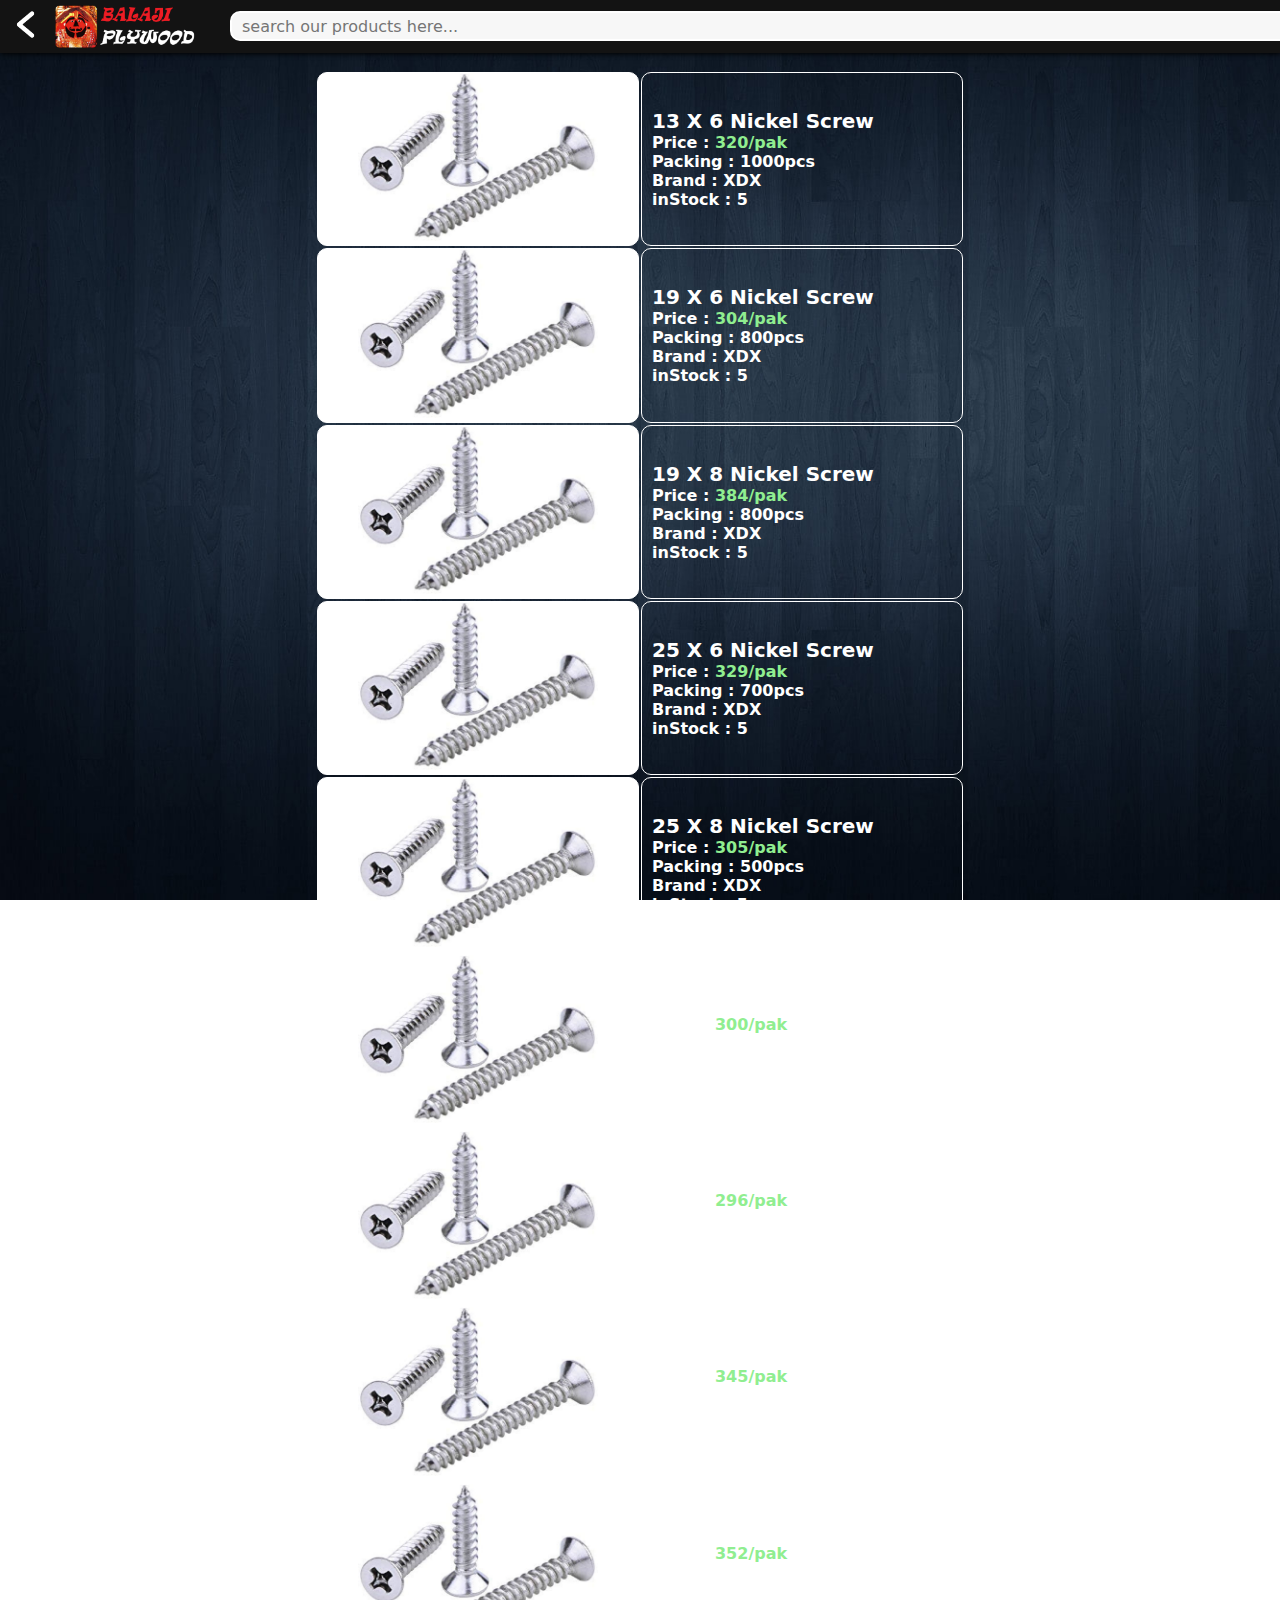
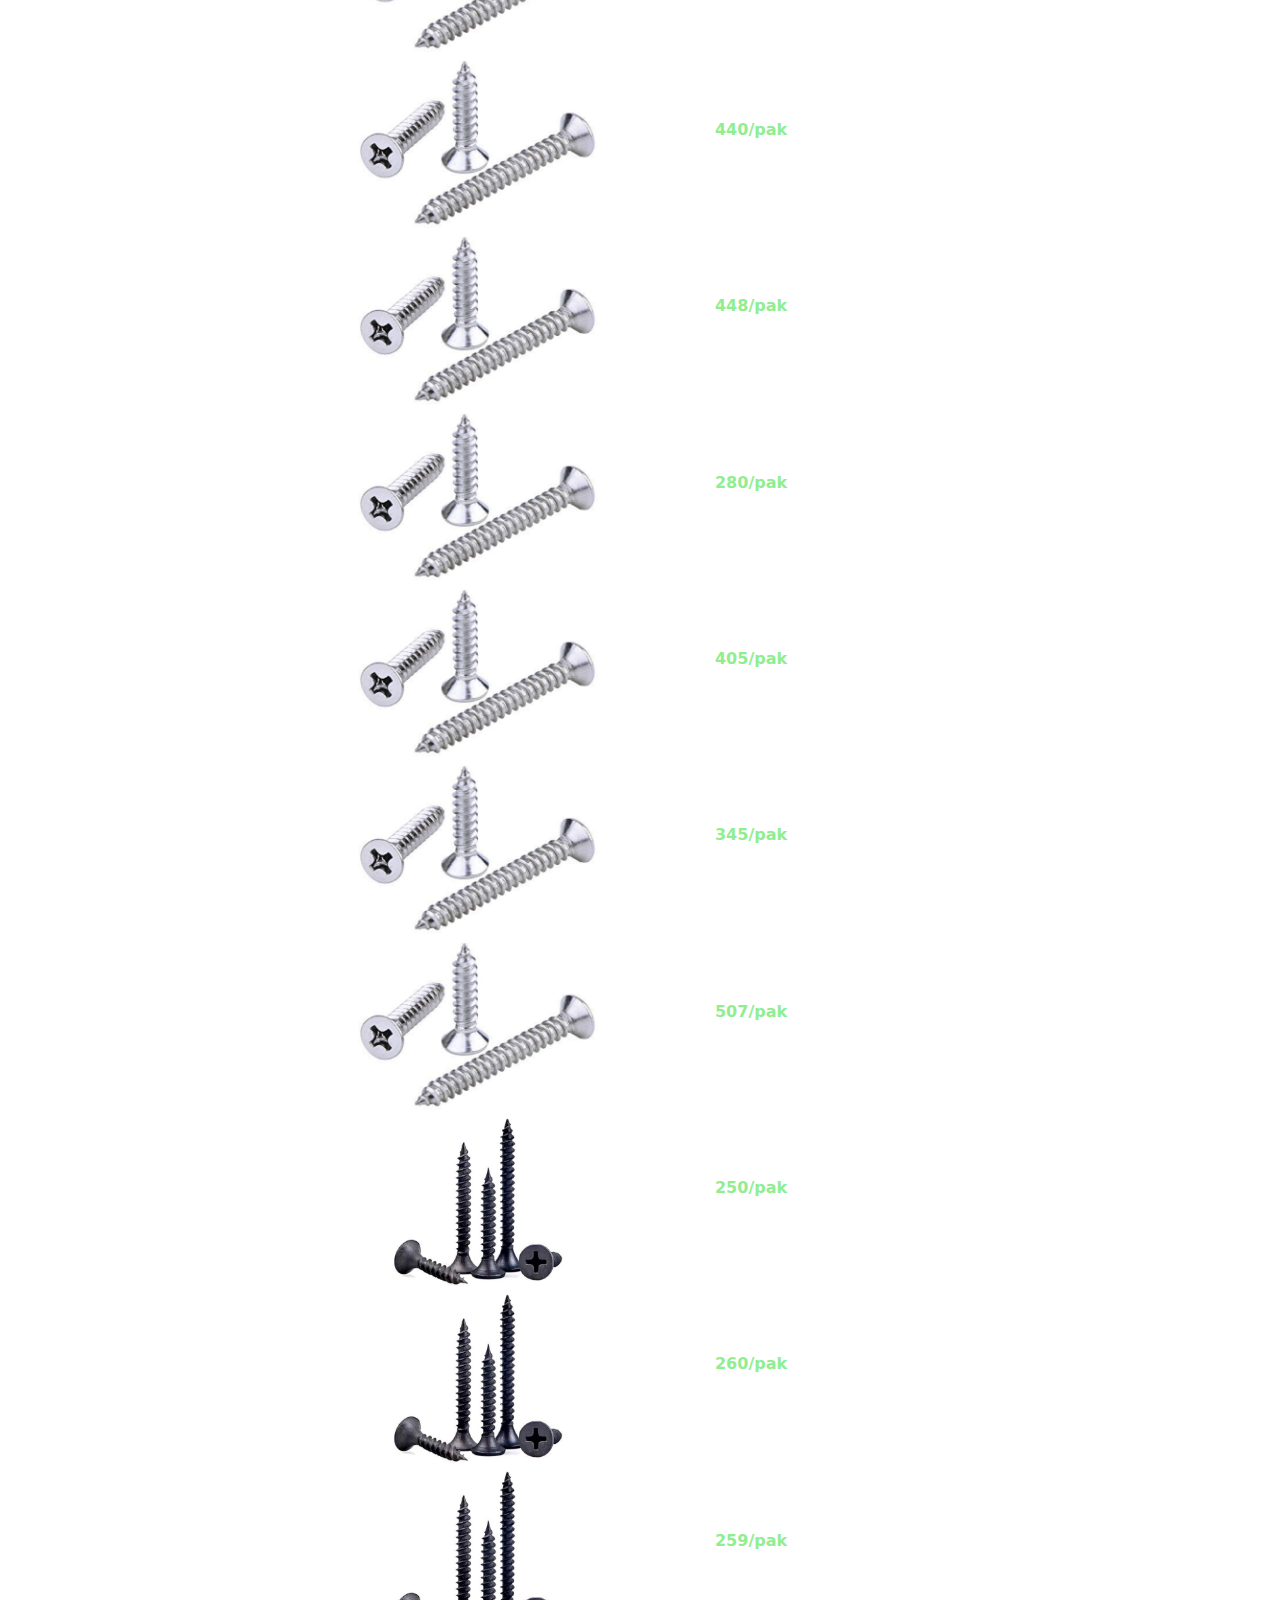
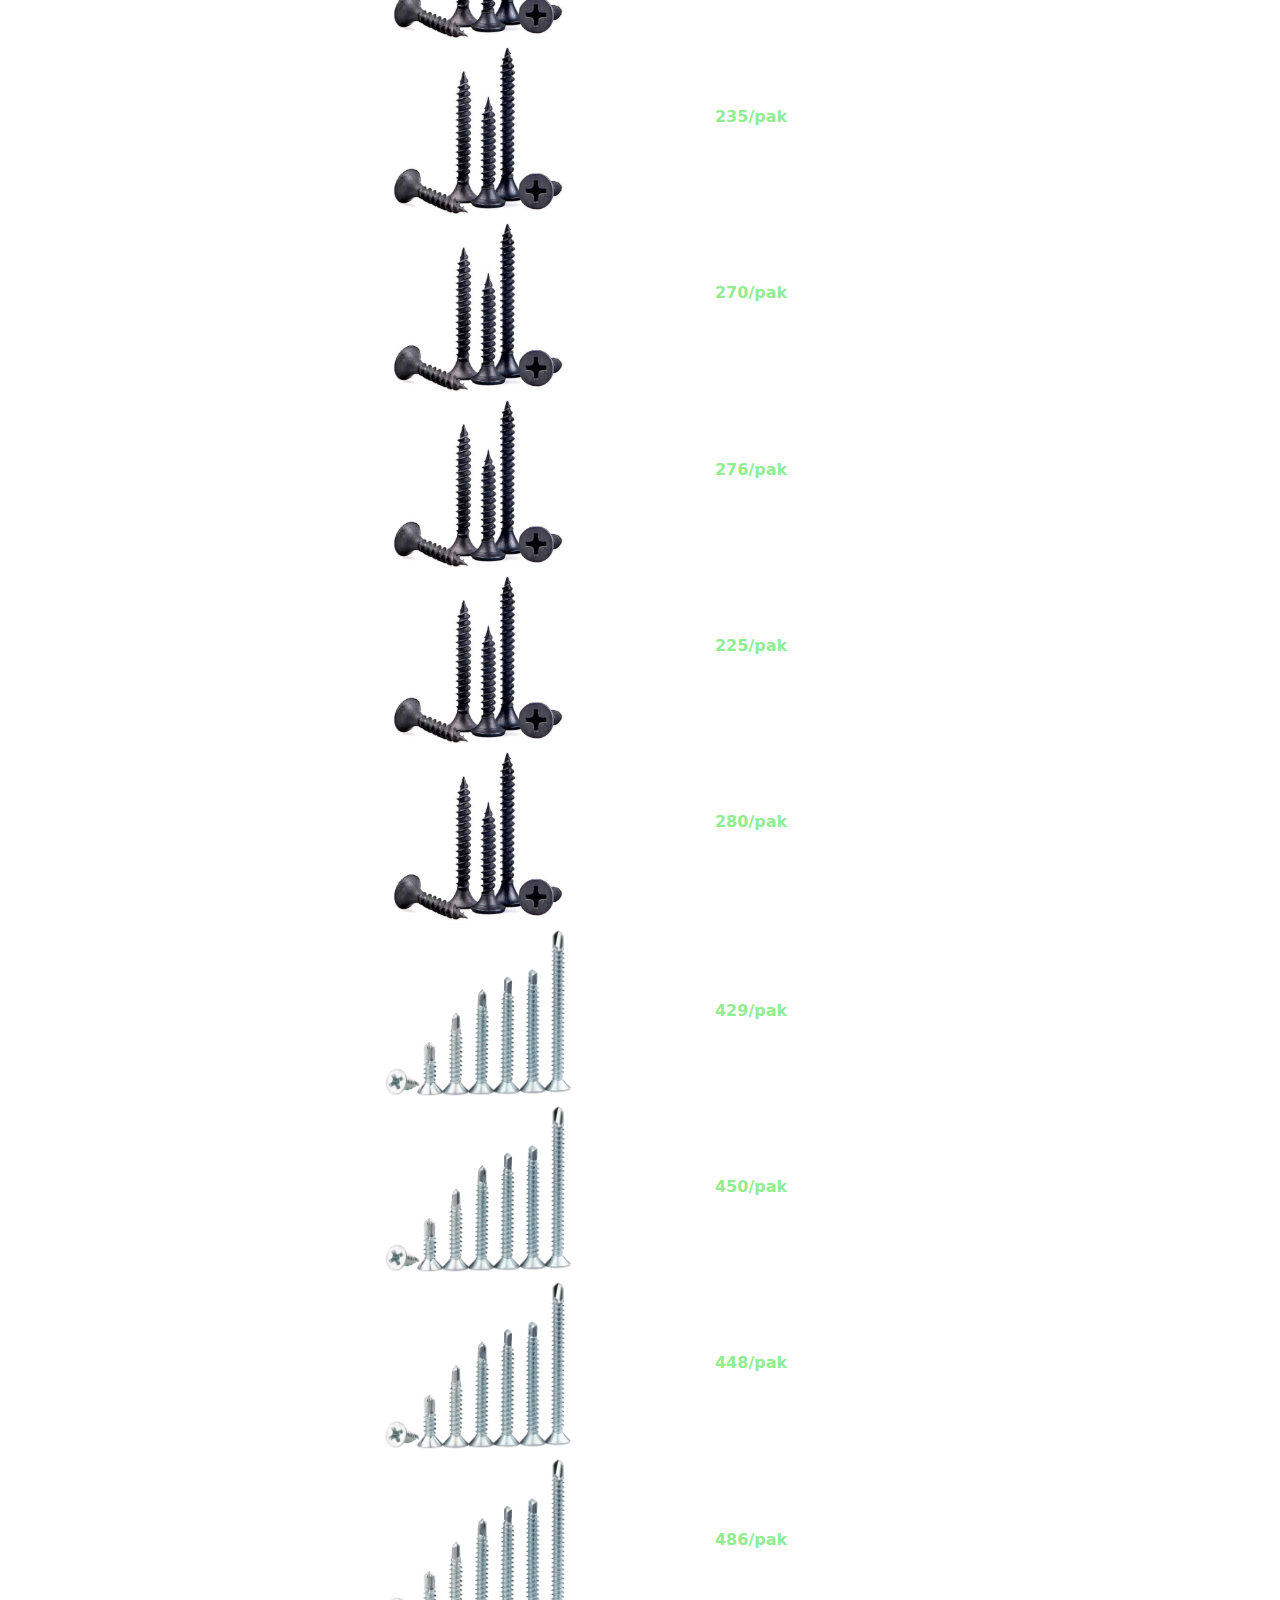
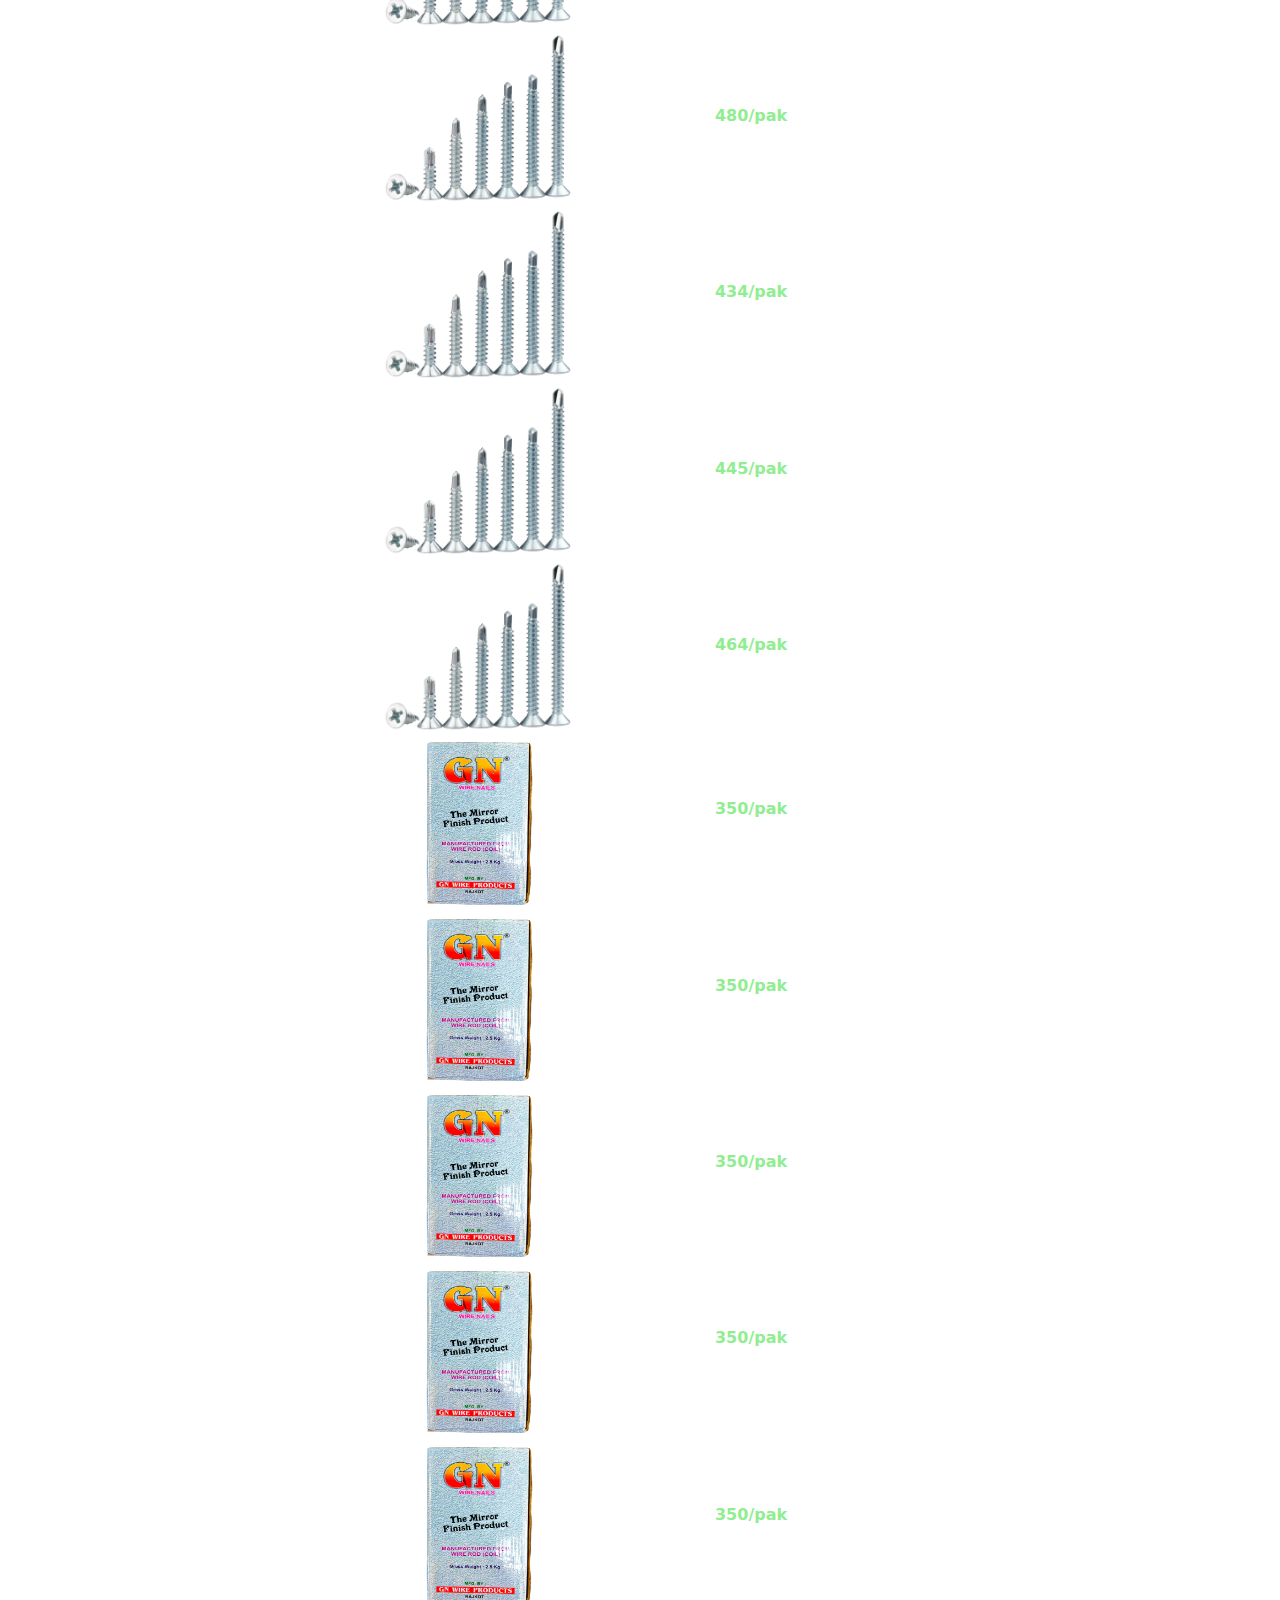
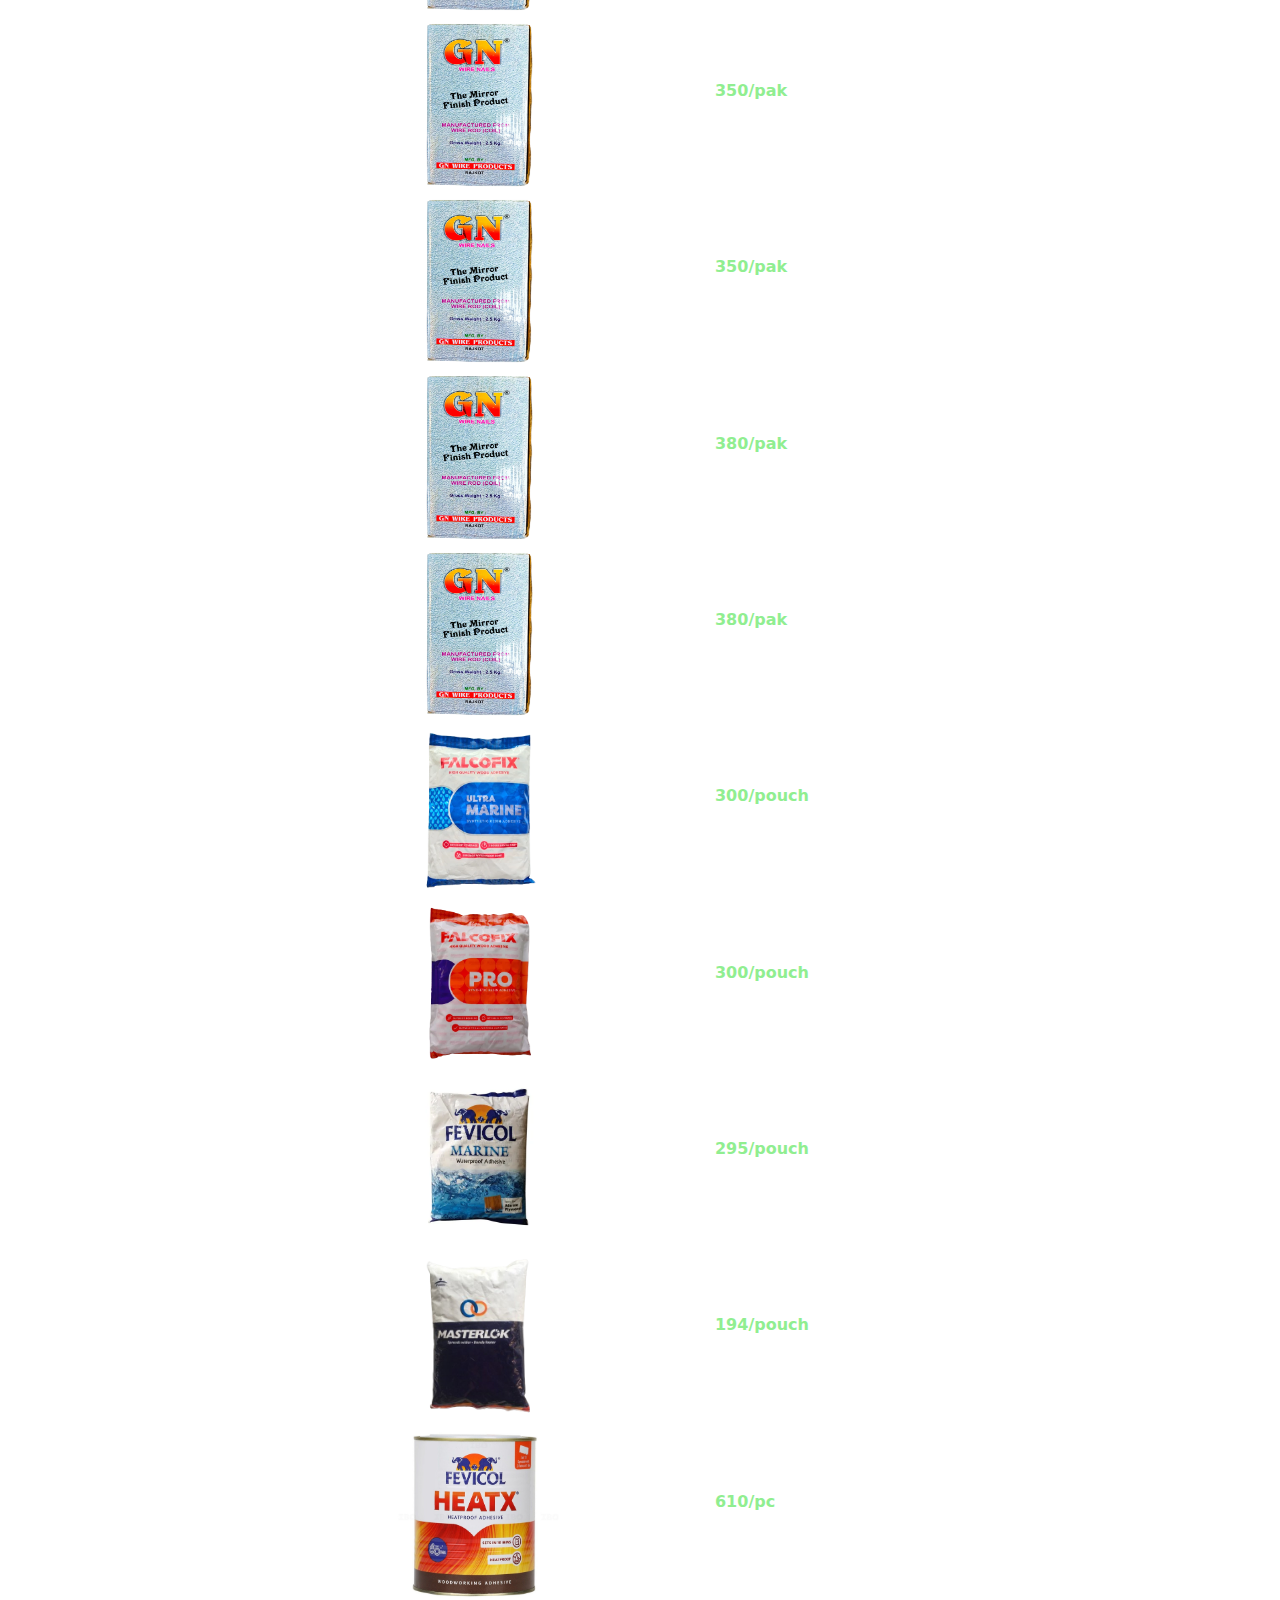
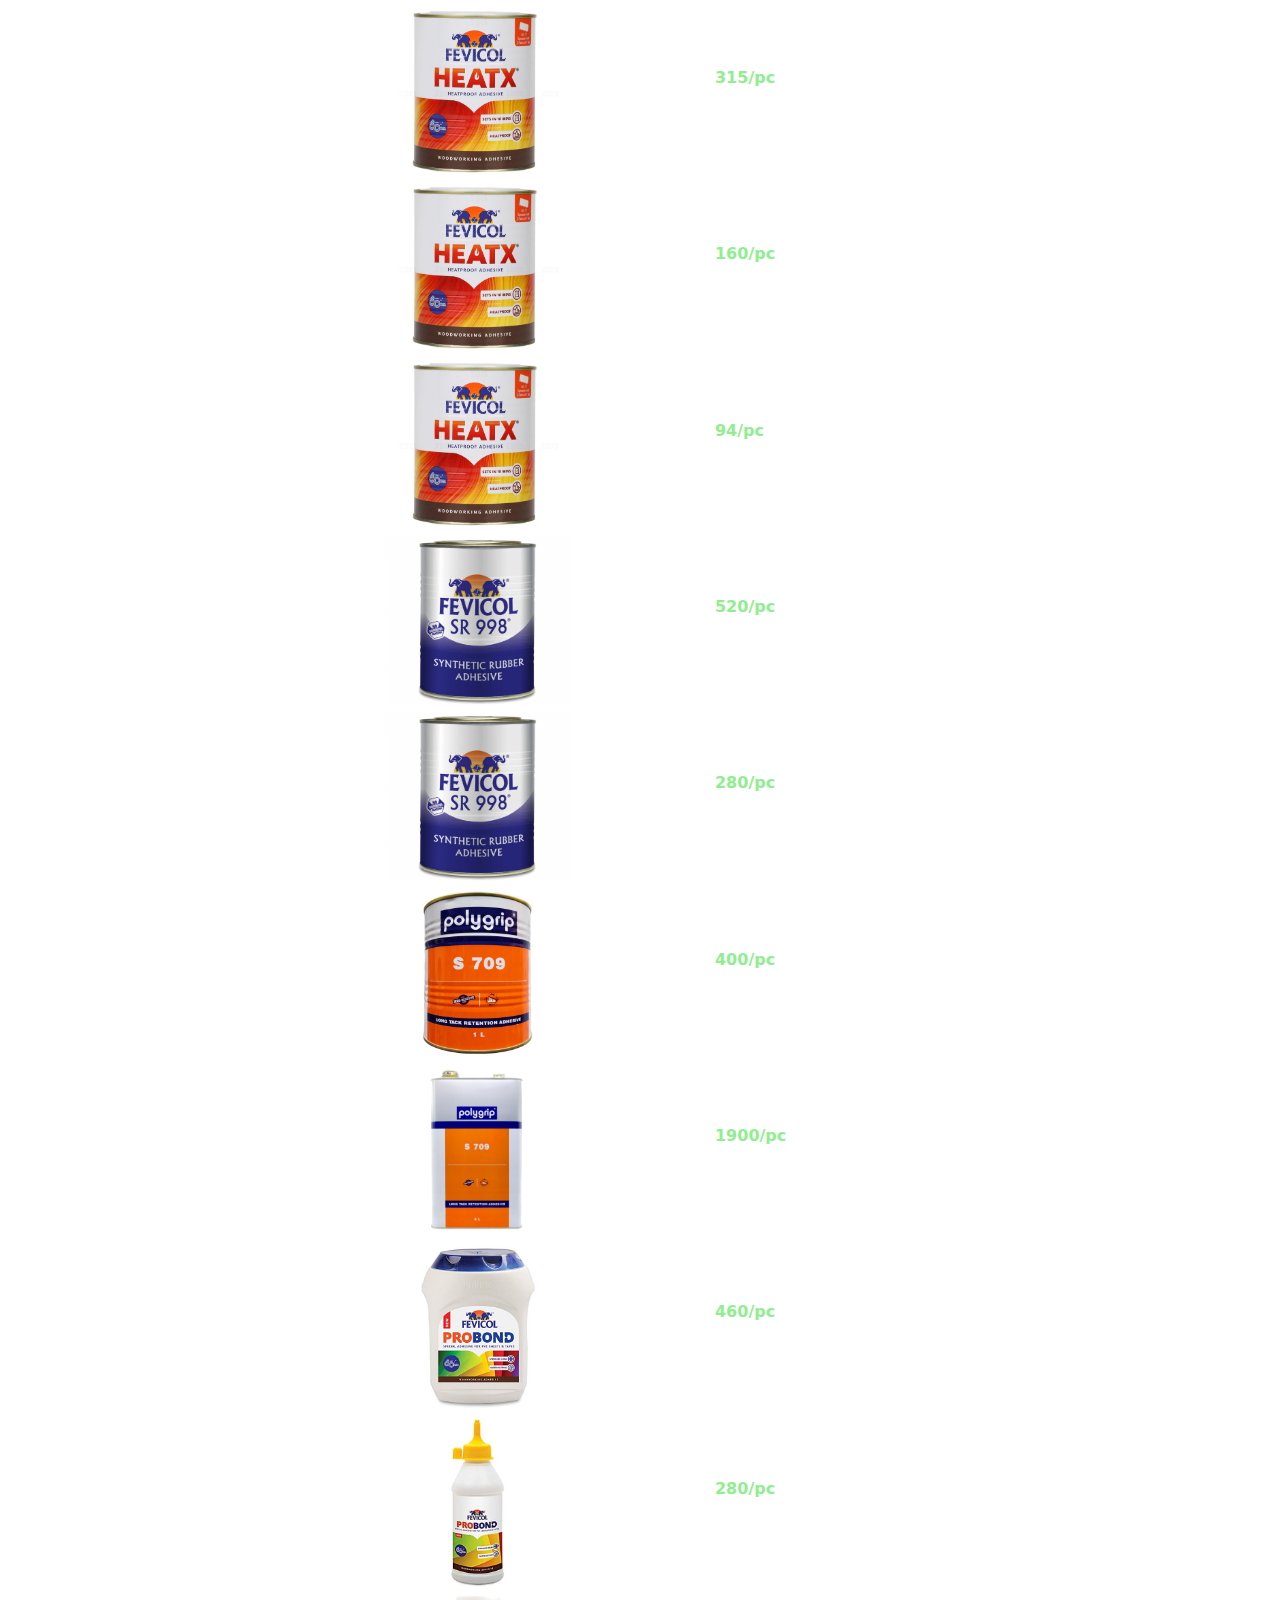
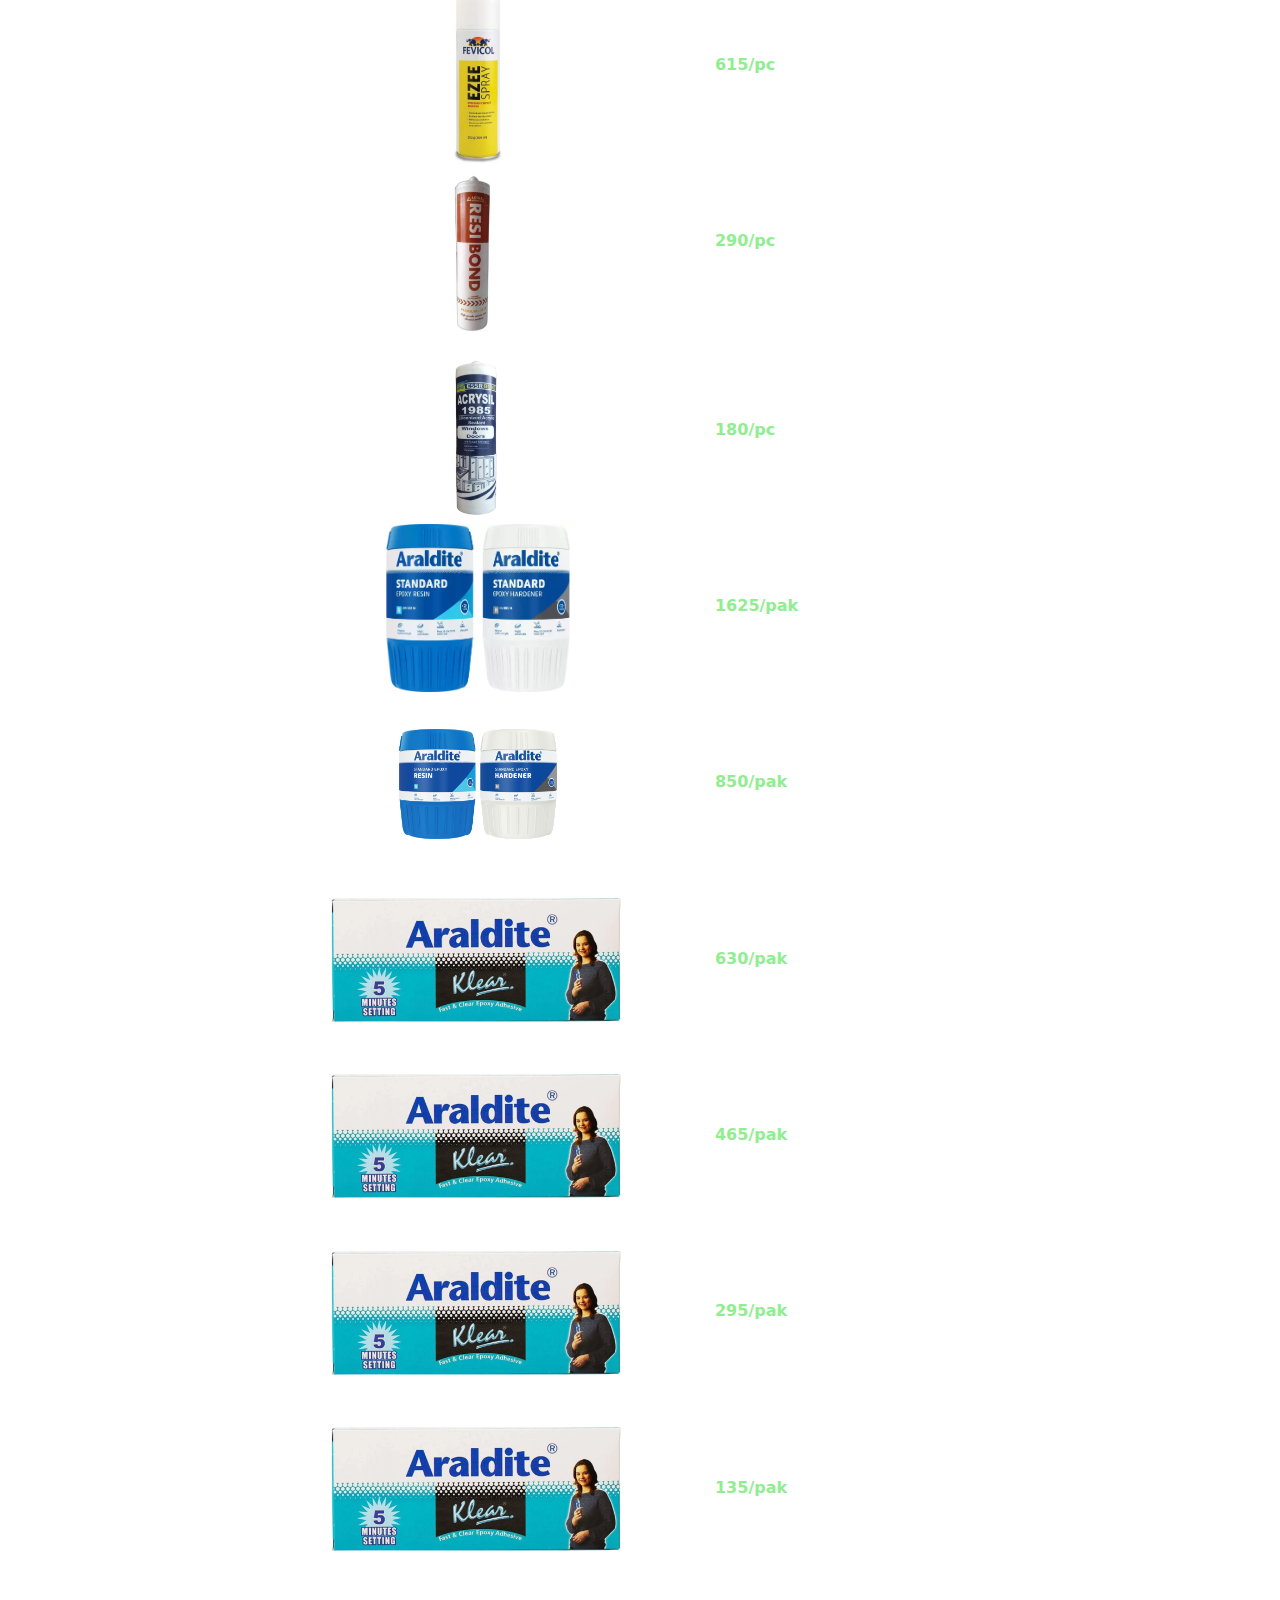
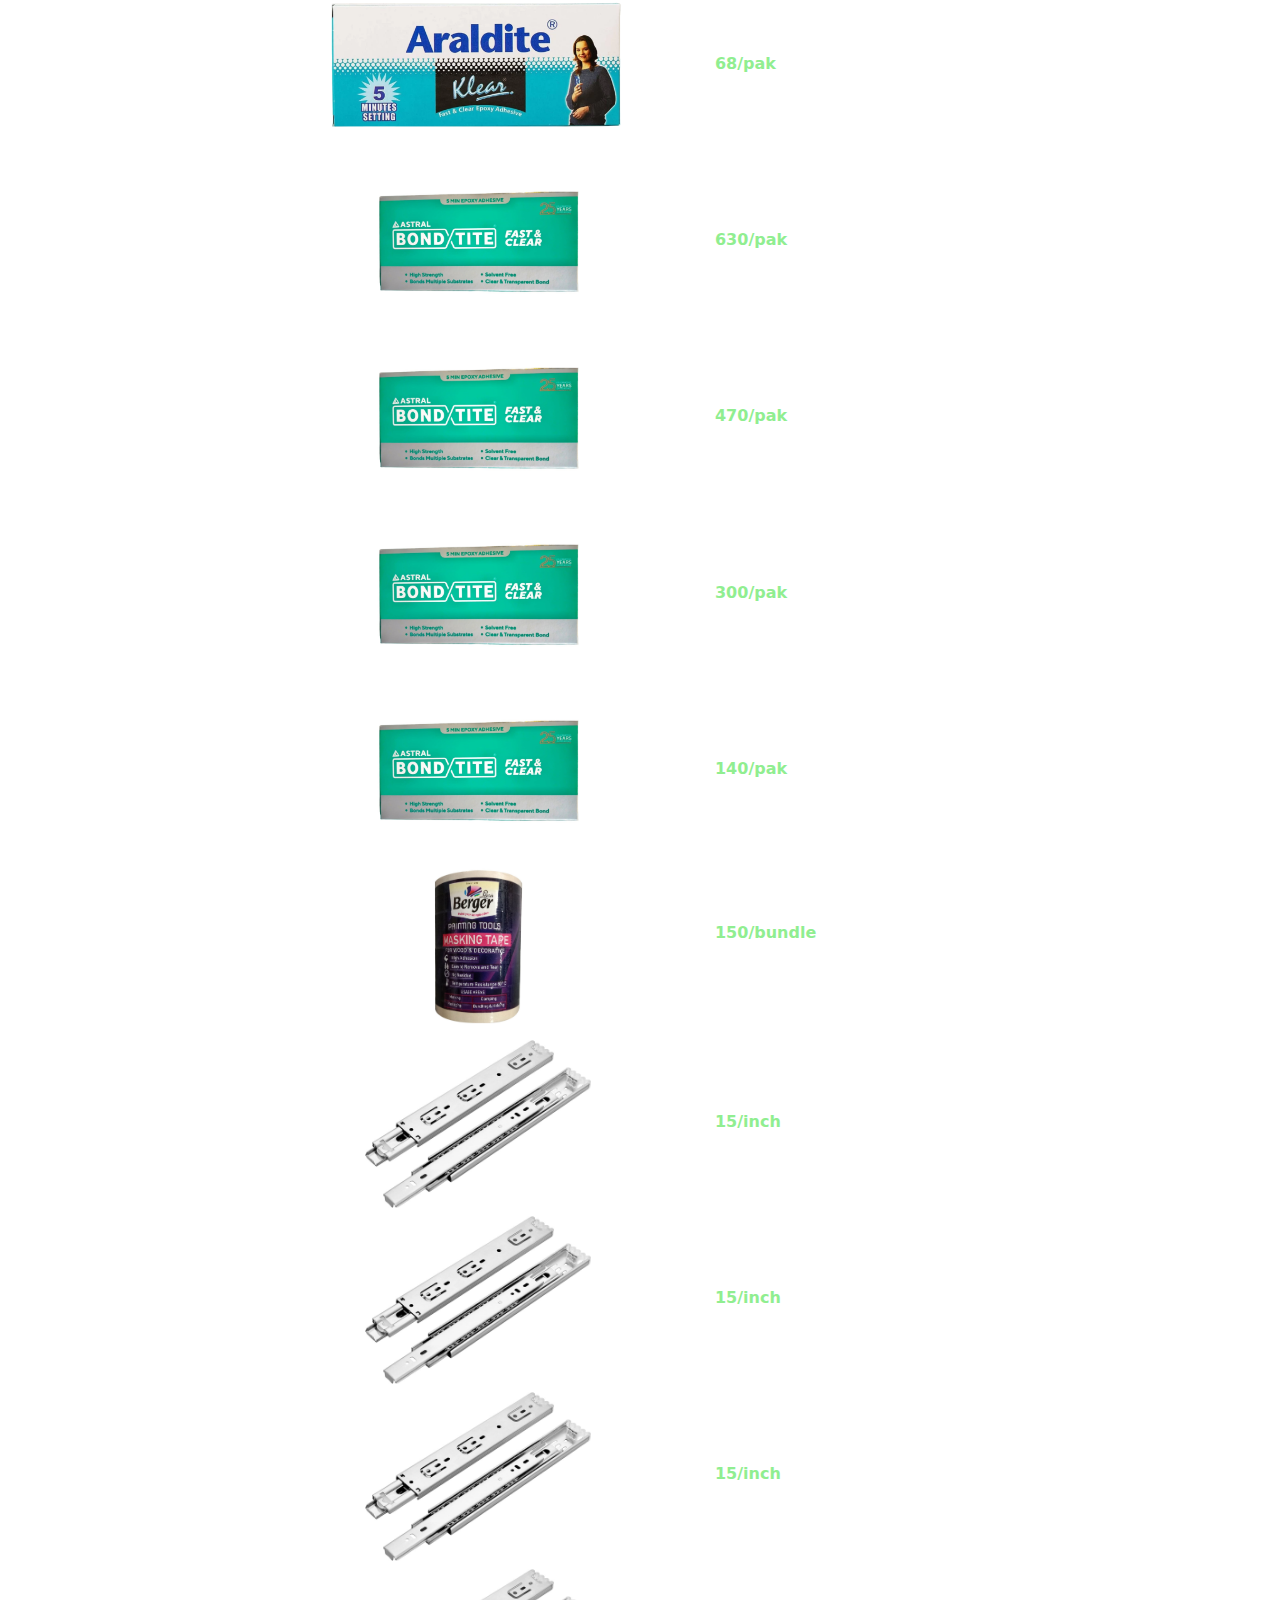
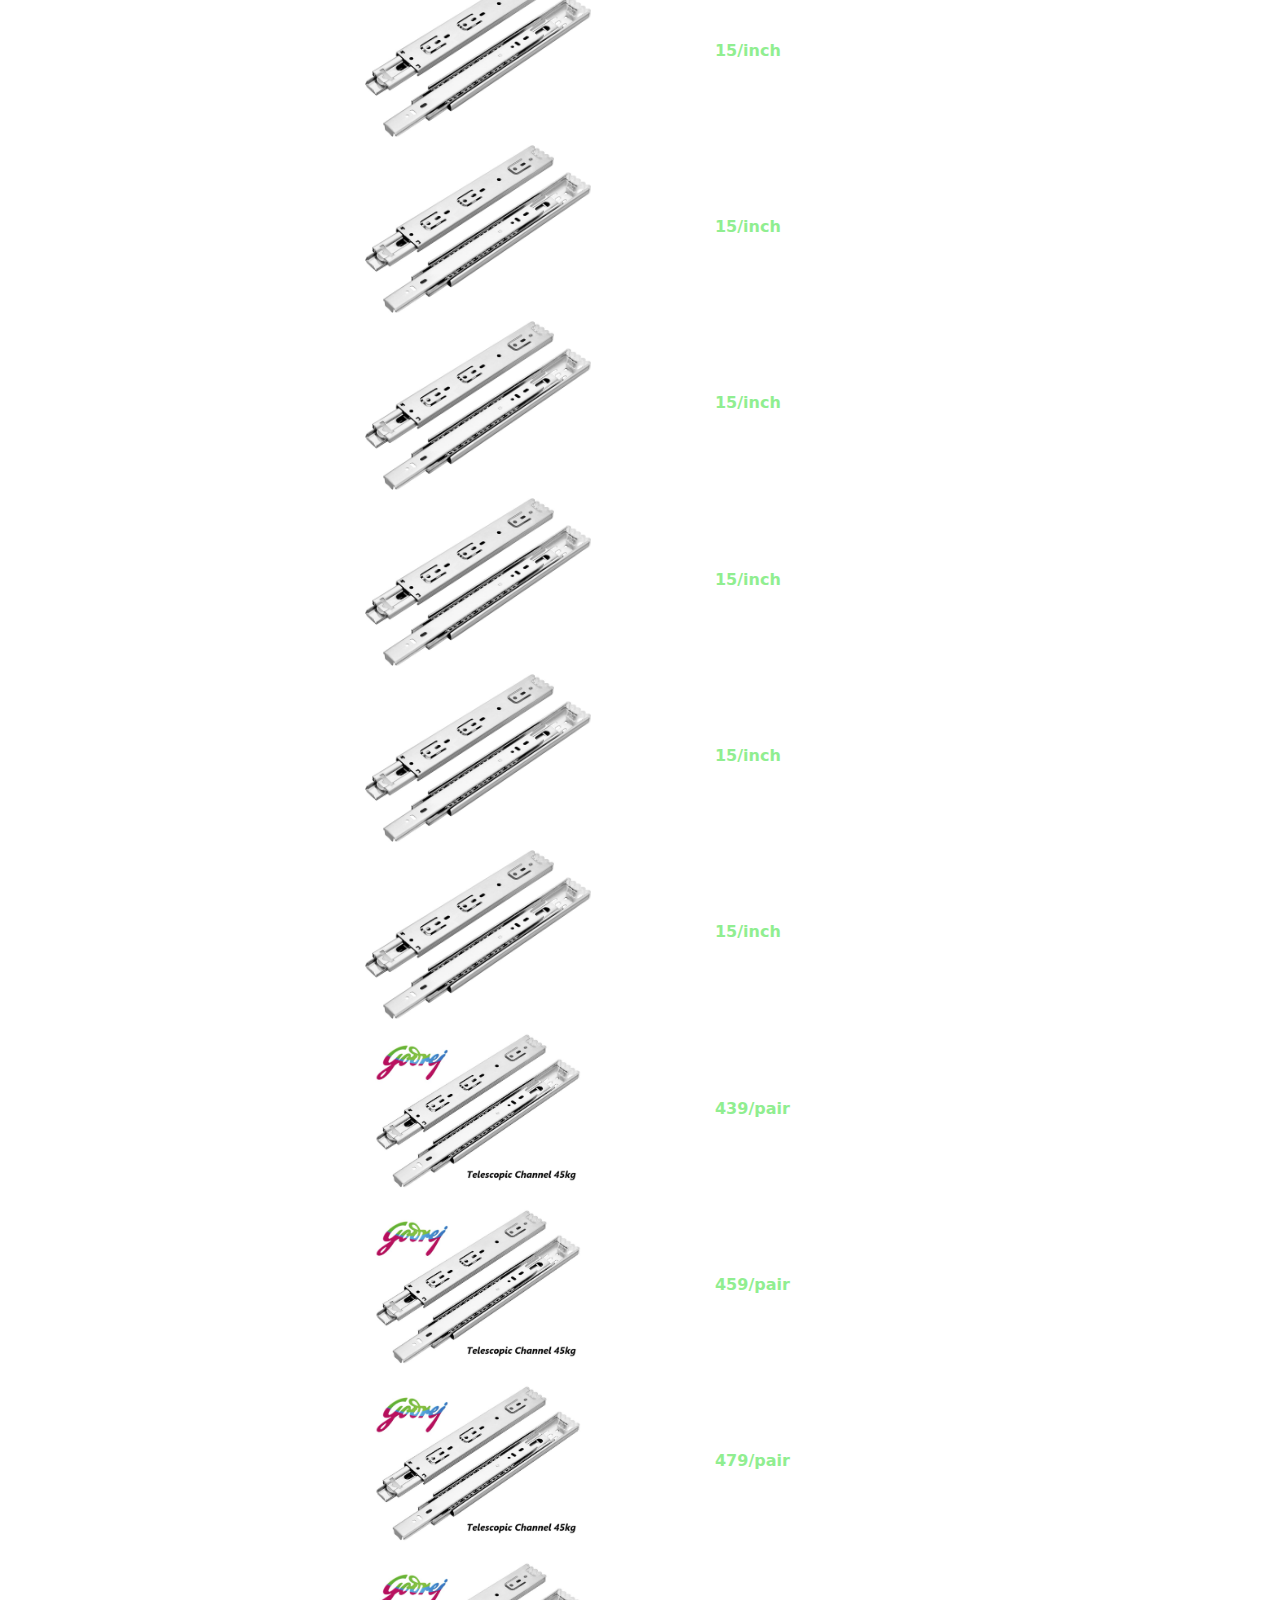
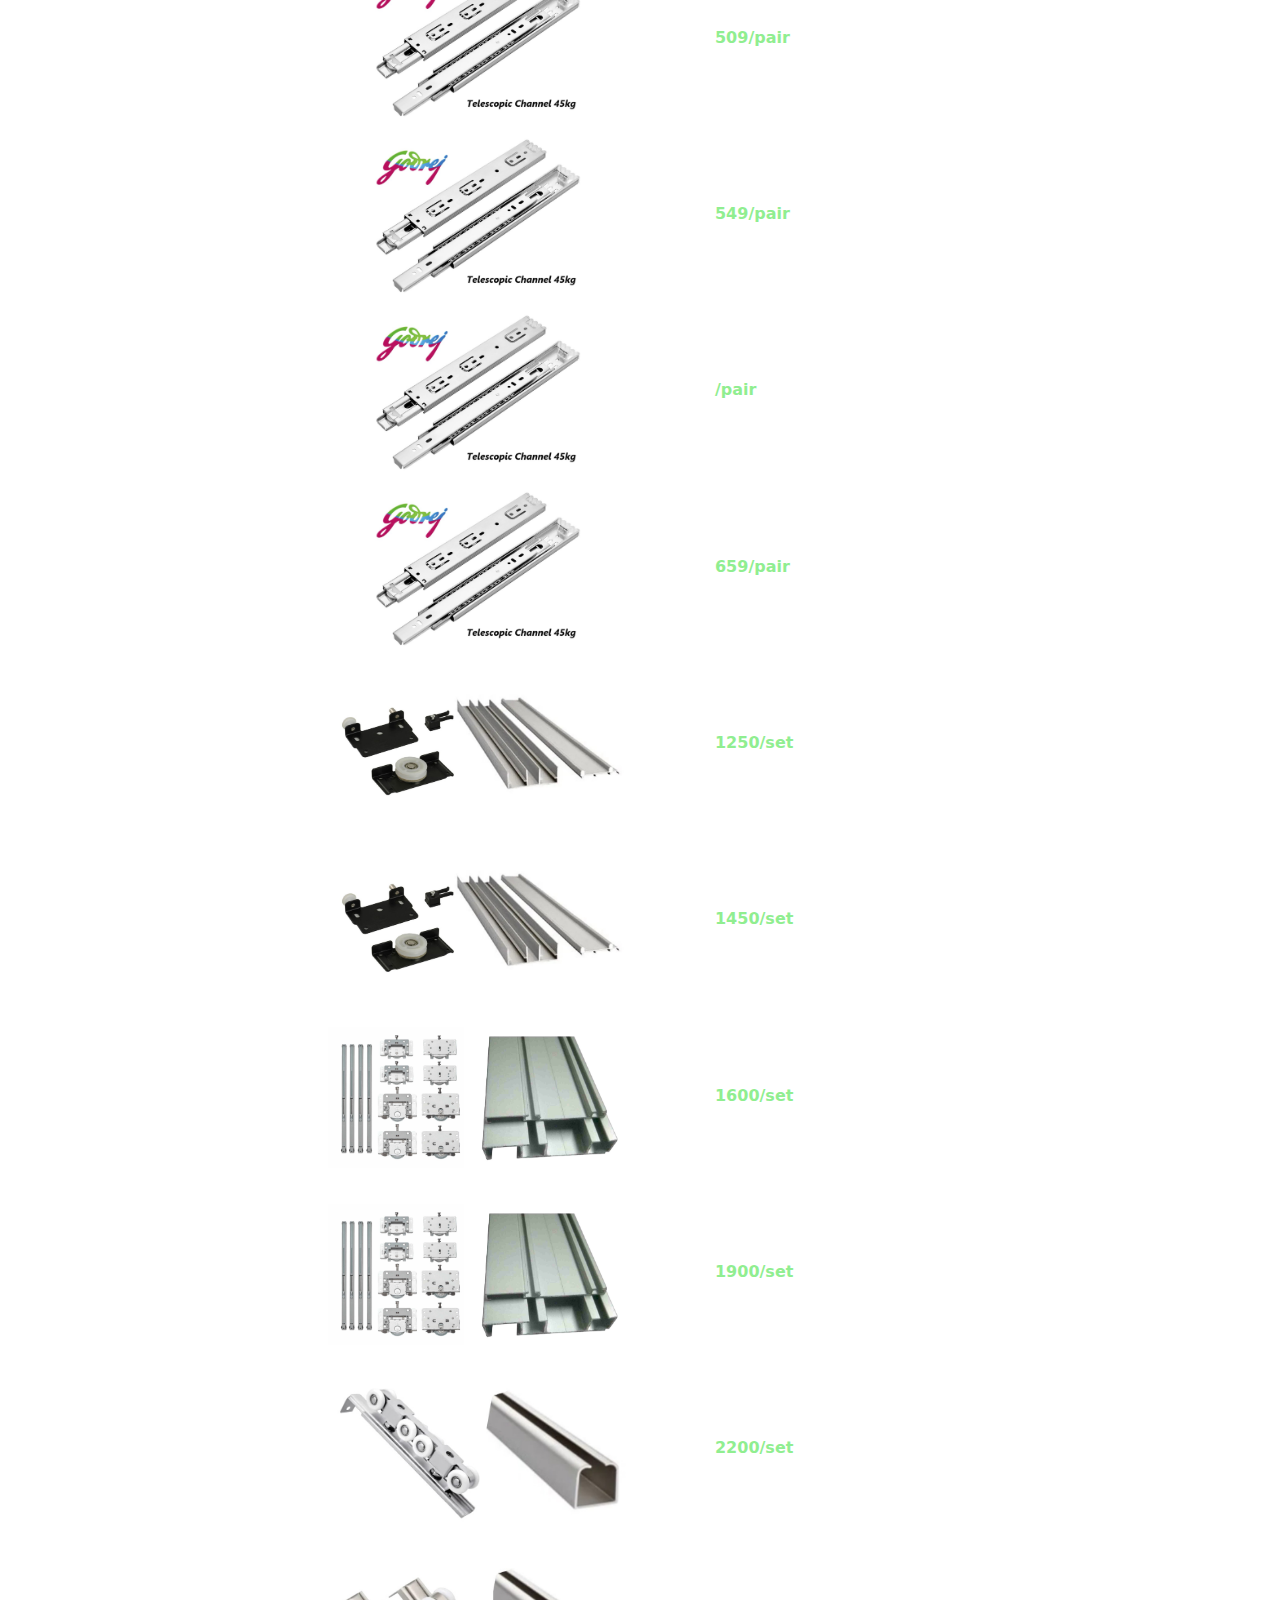
<file: products/index.html>
<!DOCTYPE html>
<html lang="en">
<head>
    <meta charset="UTF-8">
    <meta name="viewport" content="width=device-width, initial-scale=1.0">
    <link rel="stylesheet" href="balaji.css">
    <link rel="stylesheet" href="https://fonts.googleapis.com/css2?family=Material+Symbols+Outlined:opsz,wght,FILL,GRAD@24,400,0,0" />
    <title>Document</title>
</head>

<body  onload="showItems()">
    <div id="mainContainer"> 
            <div id="searchItem">
                <i title="go back" id="imGoing"><a href="../newcustomer.html"><img src="goback.png" alt="go back" style="width: 35px;"></a></i>
                <img id="shoplogo" src="balajilogo.png" alt="logo">
                <input id="takeInput" type="text" onkeyup="filterItems()" style="float: right;" placeholder="search our products here...">
            </div>
        <div id="itemContainer"></div>
    </div>        
</body>
<script src="balajidb.js"></script>
<script src="balaji.js"></script>
</html>
</file>
<file: products/balaji.css>
*{
    margin: 0;
    padding: 0;
    font-family: system-ui, -apple-system, BlinkMacSystemFont, 'Segoe UI', Roboto, Oxygen, Ubuntu, Cantarell, 'Open Sans', 'Helvetica Neue', sans-serif;
    font-size: 1rem;
    
}
body{
    background-image: url('balajibackground.jpg');
  background-attachment: fixed;
  background-size:cover;
  overflow-x: hidden;
}
#mainContainer::-moz-scrollbar {
    display: none;
}
#mainContainer{
    width: 100%;
    height: 100%;
    color: white;
}
#searchItem{
    position: fixed;
    display: block;
    transition: top 0.6s;
    top:0;
    width: 100vw;
    background:#131313;
    display: grid;
    box-sizing: border-box;
    grid-template-columns:50px 200px 100%;
    grid-template-rows: 1fr;
    align-items: center;
    justify-items: center;
    box-shadow: 1px 1px 5px black;
    padding: 5px 5px 5px 0px;
}

#shoplogo{
    width: 140px;
    justify-self: left;
    box-sizing: border-box;
    margin-left: 5px;
}
#shopName{
    font-size: 1.5em;
    font-weight: 900;
    justify-self: start;
    color : white;
    margin-left: 20px;
}
.homeLink{
    text-decoration: none;
    color: white;
    font-size: 1.25rem;
}
#takeInput{
    width: 100%;
    height: 30px;
    border: 2px solid white;
    box-sizing: border-box;
    border-radius: 10px;
    outline: none;
    padding: 10px;
    justify-self: right;
    margin-right: 20px;
    background: rgb(247, 247, 247);
}

#itemContainer{
    margin-top: 70px;
}
table{
    margin: auto;
}
td{
    width: 300px;
    padding: 0 10px 0 10px;
    border-radius: 10px;
    border: 1px solid white;
}
.imageTd{
    background-color: white;
}
.product-img{
    width: 300px;
    height: 168.338px;
    object-fit: contain;
}
.productName{
    text-transform: capitalize;
    font-size: 1.25rem;
    font-weight: bold;
}
.productDetails{
    font-weight: 660;
}



/* CSS For SmartPhone*/
@media only screen and (max-width: 600px) {
    #searchItem{
        height: 50px;
        grid-template-columns:40px 150px 100%;
    }
    #shopName{
        font-size:1.1rem;
        margin: 0;
    }
    #takeInput{
        width: 100%;
        height: 30px;
        margin: 0;

    }
    .product-img{
        width: 100%;
        height: 150px;

    }
    .productName{
        font-size: 1rem;
    }
    .productDetails{
        font-weight: 660;
    }
    #shoplogo{
        width: 120px;
    }
  }
</file>
